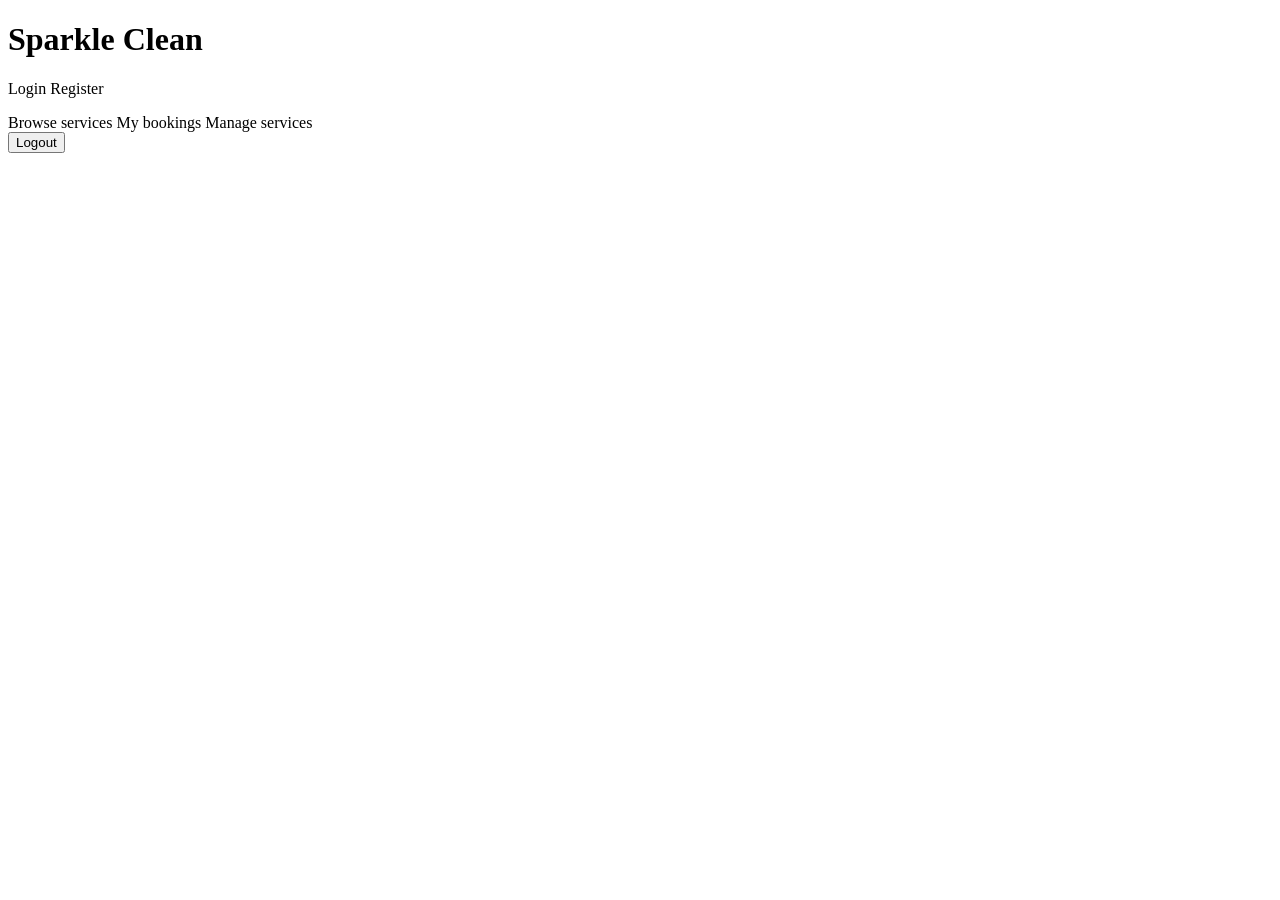
<file: src/main/resources/templates/index.html>
<!DOCTYPE html>
<html lang="en" xmlns:th="http://www.thymeleaf.org">
<head>
    <meta charset="UTF-8">
    <title>Sparkle Clean</title>
    <link rel="stylesheet" th:href="@{/css/style.css}">
</head>
<body>
<h1>Sparkle Clean</h1>
<div th:if="${session.userId == null}">
    <a th:href="@{/login}">Login</a>
    <a th:href="@{/register}">Register</a>
</div>
<div th:if="${session.userId != null}">
    <p th:text="'Welcome back, ' + ${session.username}"></p>
   <a th:href = "@{/services}">Browse services</a>
    <a th:href = "@{/bookings}">My bookings</a>
    <a th:if="${session.role.name() == 'ADMIN'}" th:href="@{/admin/services}">Manage services</a>
    <form th:action="@{/logout}" method="post">
        <button type="submit">Logout</button>
    </form>
</div>
</body>
</html>
</file>
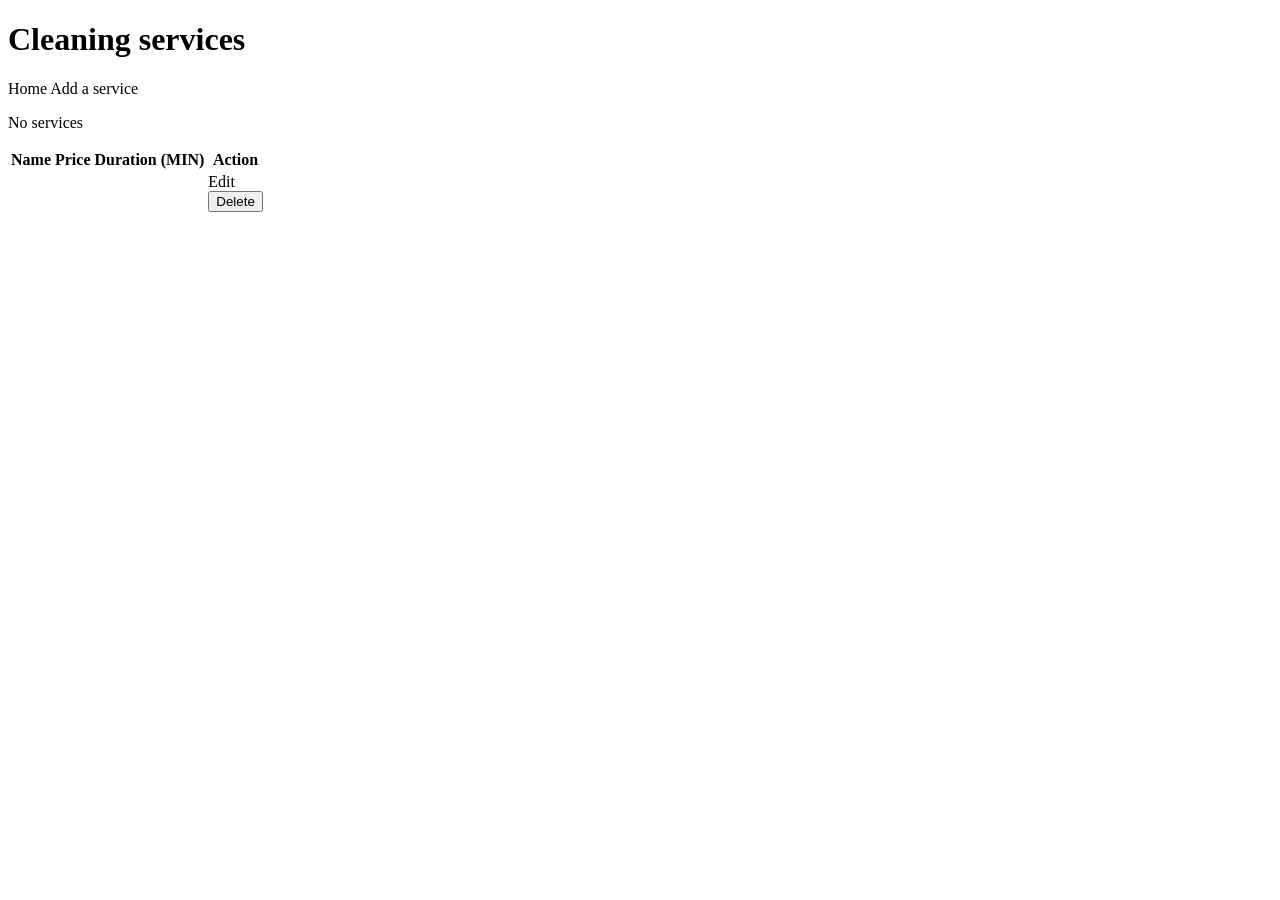
<file: src/main/resources/templates/admin-services.html>
<!DOCTYPE html>
<html lang="en" xmlns:th="http://www.thymeleaf.org">
<head>
    <meta charset="UTF-8">
    <title>Manage services</title>
    <link rel="stylesheet" th:href="@{/css/style.css}">
</head>
<body>
<h1>Cleaning services</h1>
<p class="error" th:if="${errorMessage != null}" th:text="${errorMessage}"></p>
<a th:href="@{/}">Home</a>
<a th:href="@{/admin/services/create}">Add a service</a>
<p th:if="${services.isEmpty()}" >No services</p>
<table th:unless="${services.isEmpty()}">
    <tr>
        <th>Name</th>
        <th>Price</th>
        <th>Duration (MIN)</th>
        <th>Action</th>
    </tr>
    <tr th:each="service : ${services}">
    <td th:text="${service.name}"></td>
    <td th:text="${service.price}"></td>
    <td th:text="${service.durationMinutes}"></td>
    <td>
    <a th:href="@{/admin/services/{id}/edit(id=${service.id})}">Edit</a>
    <form th:action="@{/admin/services/{id}/delete(id=${service.id})}" method="post">
        <button type="submit">Delete</button>
    </form>
    </td>
    </tr>
</table>
</body>
</html>
</file>
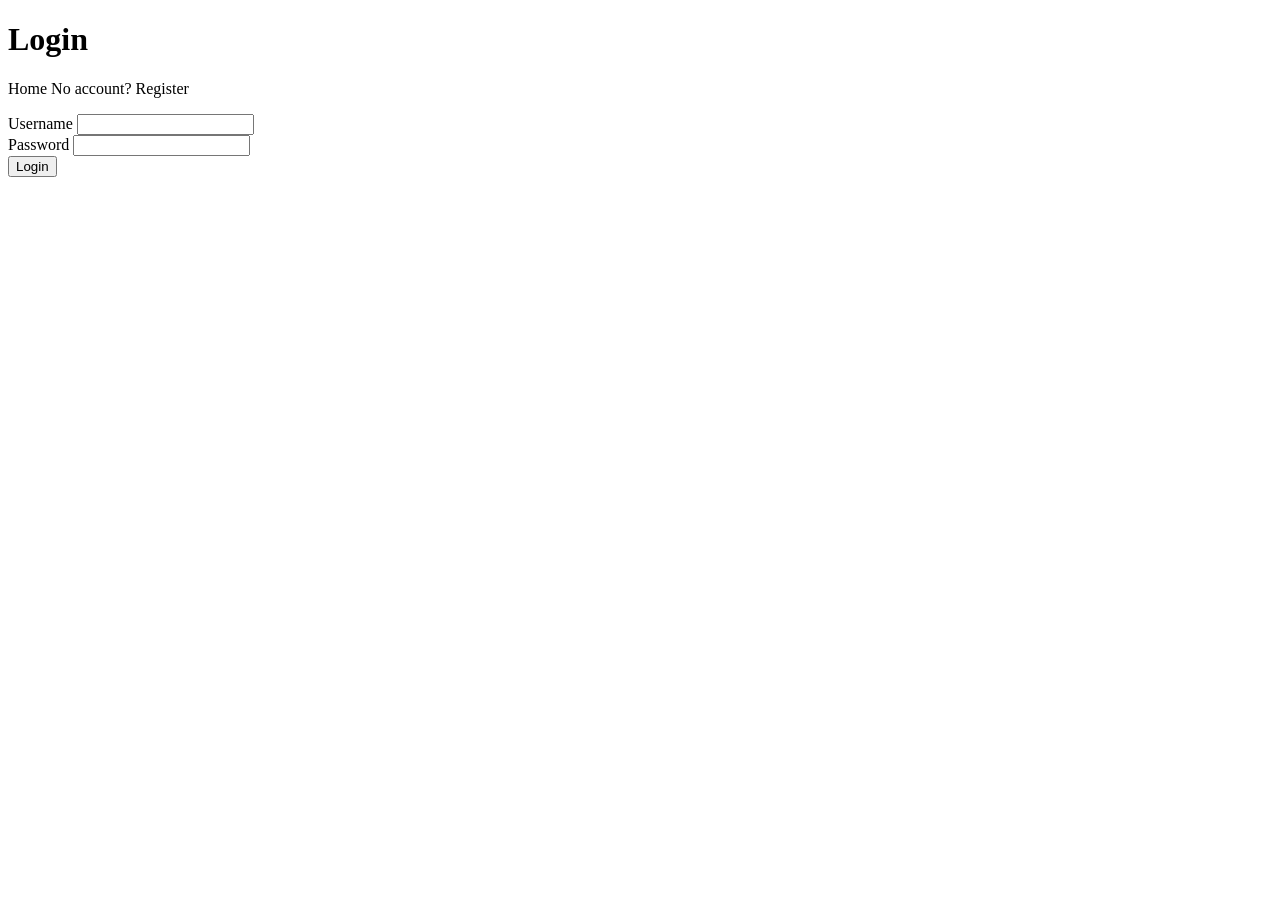
<file: src/main/resources/templates/login.html>
<!DOCTYPE html>
<html lang="en" xmlns:th="http://www.thymeleaf.org">
<head>
    <meta charset="UTF-8">
    <title>Login</title>
    <link rel="stylesheet" th:href="@{/css/style.css}">
</head>
<body>
<h1>Login</h1>
<a th:href="@{/}">Home</a> <a th:href="@{/register}">No account? Register</a>
<form th:action="@{/login}"th:object="${loginDto}" method="post" novalidate>
    <p th:each="message : ${#fields.globalErrors()}" th:text="${message}"<>
    </p>
    <div>
        <label for="username">Username</label>
        <input id="username" type="text" th:field="*{username}">
        <span th:if="${#fields.hasErrors('username')}" th:errors="*{username}"></span>
    </div>

    <div>
        <label for="password">Password</label>
        <input id="password" type="password" th:field="*{password}">
        <span th:if="${#fields.hasErrors('password')}" th:errors="*{password}"></span>
    </div>
    <button type="submit">Login</button>
</form>
</body>
</html>
</file>
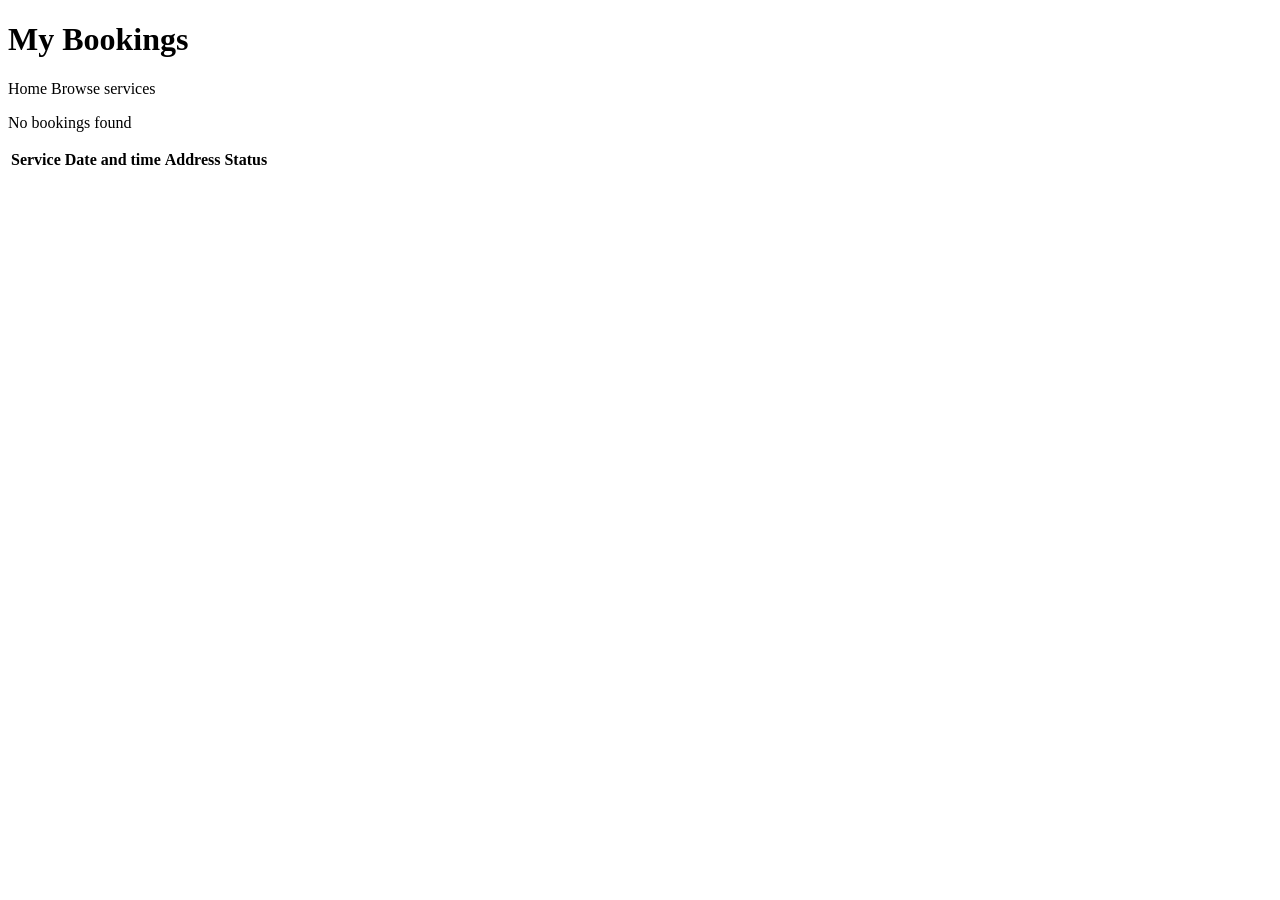
<file: src/main/resources/templates/my-bookings.html>
<!DOCTYPE html>
<html lang="en" xmlns:th="http://www.thymeleaf.org">
<head>
    <meta charset="UTF-8">
    <title>My Bookings</title>
    <link rel="stylesheet" th:href="@{/css/style.css}">

</head>
<body>
<h1>My Bookings</h1>
<a th:href="@{/}">Home</a>
<a th:href="@{/services}">Browse services</a>
<p th:if="${bookings.isEmpty()}">No bookings found</p>
<table th:unless ="${bookings.isEmpty()}">
    <tr>
        <th>Service</th>
        <th>Date and time</th>
        <th>Address</th>
        <th>Status</th>

    </tr>
    <tr th:each="booking : ${bookings}">
    <td th:text="${booking.cleaningService.name}"></td>
    <td th:text="${#temporals.format(booking.scheduledAt, 'dd.MM.yyyy HH:mm')}"></td>
    <td th:text="${booking.address}"></td>
    <td th:text="${booking.status}"></td>
    </tr>

</table>
</body>

</html>
</file>
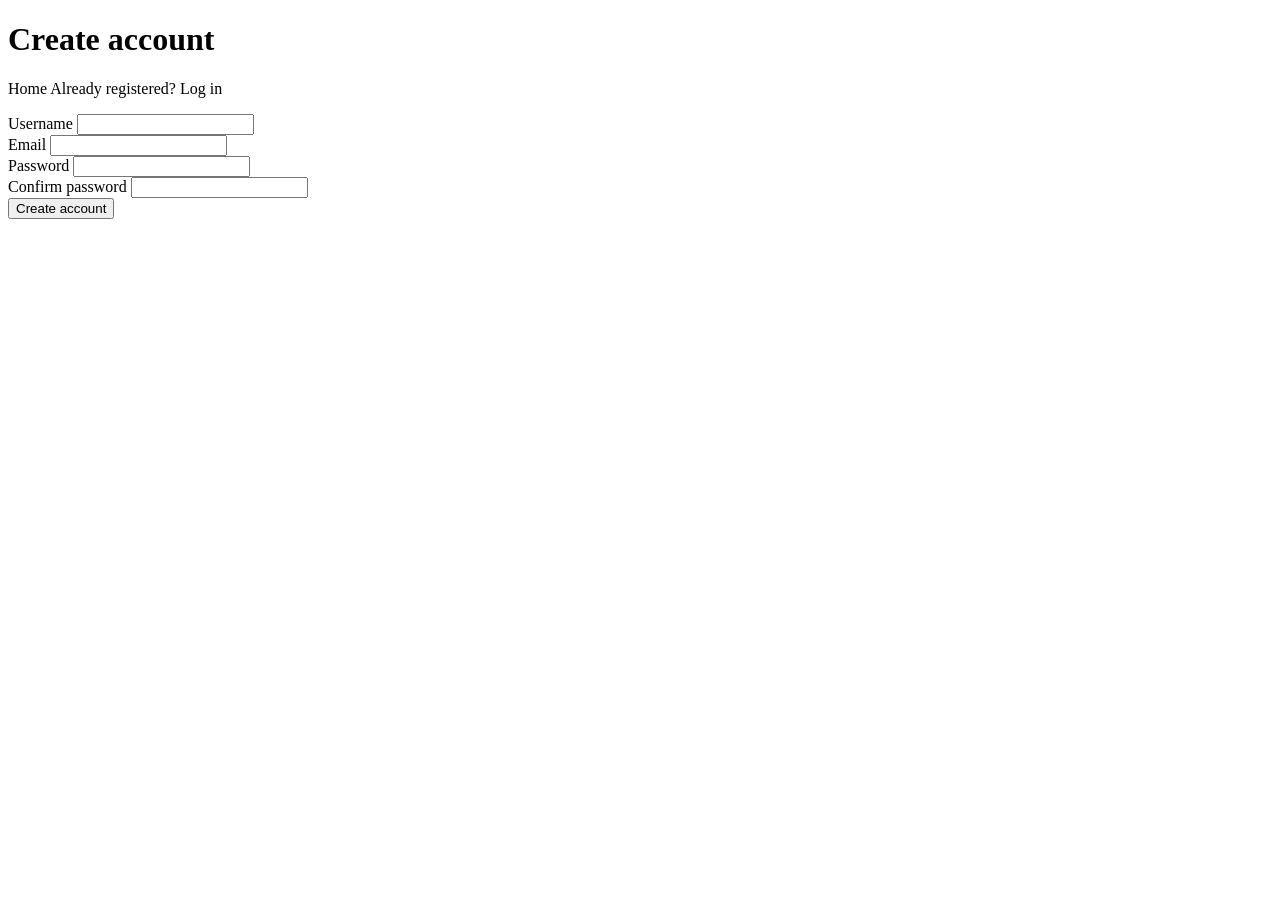
<file: src/main/resources/templates/register.html>
<!DOCTYPE html>
<html lang="en" xmlns:th="http://www.thymeleaf.org">
<head>
    <meta charset="UTF-8">
    <title>Register</title>
    <link rel="stylesheet" th:href="@{/css/style.css}">
</head>
<body>
<h1>Create account</h1>
<a th:href="@{/}">Home</a> <a th:href="@{/login}">Already registered? Log in</a>

<form th:action="@{/register}" th:object="${registerDto}" method="post" novalidate>
    <p th:each="message : ${#fields.globalErrors()}" th:text="${message}"></p>

    <div>
        <label for="username">Username</label>
        <input id="username" type="text" th:field="*{username}">
        <span th:if="${#fields.hasErrors('username')}" th:errors="*{username}"></span>
    </div>

    <div>
        <label for="email">Email</label>
        <input id="email" type="email" th:field="*{email}">
        <span th:if="${#fields.hasErrors('email')}" th:errors="*{email}"></span>
    </div>

    <div>
        <label for="password">Password</label>
        <input id="password" type="password" th:field="*{password}">
        <span th:if="${#fields.hasErrors('password')}" th:errors="*{password}"></span>
    </div>

    <div>
        <label for="confirmPassword">Confirm password</label>
        <input id="confirmPassword" type="password" th:field="*{confirmPassword}">
        <span th:if="${#fields.hasErrors('confirmPassword')}" th:errors="*{confirmPassword}"></span>
    </div>

    <button type="submit">Create account</button>
</form>
</body>
</html>
</file>
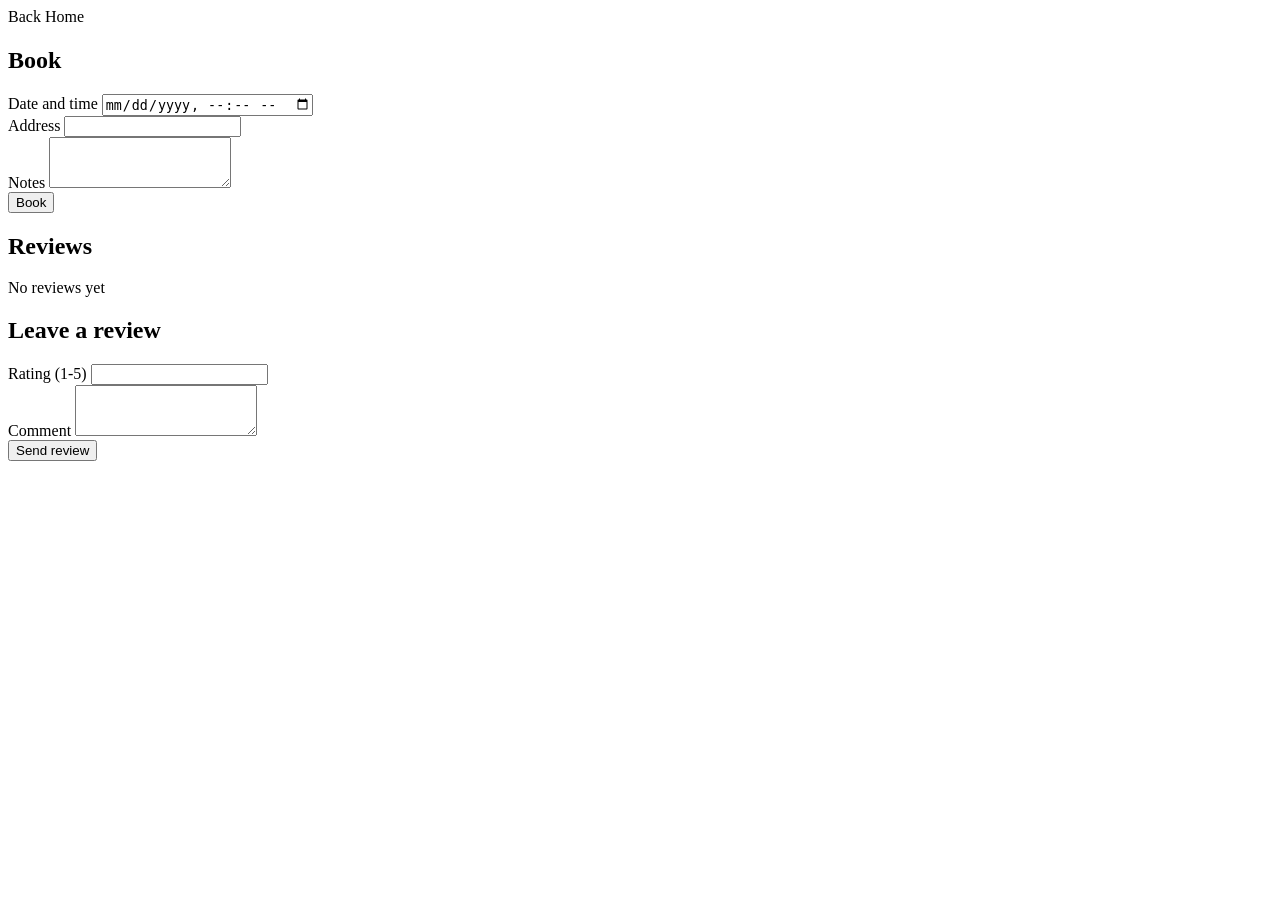
<file: src/main/resources/templates/service-details.html>
<!DOCTYPE html>
<html lang="en" xmlns:th="http://www.thymeleaf.org">
<head>
    <meta charset="utf-8">
    <title>Service Details</title>
    <link rel="stylesheet" th:href="@{/css/style.css}">

</head>

<body>
<a th:href="@{/services}">Back</a> <a th:href="@{/}">Home</a>

<h1 th:text="${service.name}"></h1>
<p th:text="${service.description}"></p>
<p th:text="'Price: ' + ${service.price}"></p>
<p th:text="'Duration: ' + ${service.durationMinutes} + ' minutes'"></p>
<div th:if="${session.role.name() == 'CLIENT'}">
    <h2>Book</h2>
    <form th:action="@{/services/{id}/book(id=${service.id})}" th:object="${bookingDto}" method="post" novalidate>
        <p th:each ="message : ${#fields.globalErrors()}" th:text="${message}"></p>
    <div>
        <label for="scheduledAt">Date and time</label>
        <input id="scheduledAt" type ="datetime-local" th:field="*{scheduledAt}" ></input>
        <span th:if="${#fields.hasErrors('scheduledAt')}" th:errors="*{scheduledAt}"></span>
    </div>

        <div>
            <label for="address">Address</label>
            <input id="address" type="text" th:field="*{address}">
            <span th:if="${#fields.hasErrors('address')}" th:errors="*{address}"></span>
        </div>

        <div>
            <label for="notes">Notes</label>
            <textarea id="notes" rows="3" th:field="*{notes}"></textarea>
       <span th:if="${#fields.hasErrors('notes')}" th:errors="*{notes}"></span>


        </div>
        <button type = "submit">Book</button>

    </form>
</div>

<h2>Reviews</h2>
<p th:if="${reviews.isEmpty()}">No reviews yet</p>
<div th:each="review : ${reviews}">
    <p th:text="${review.user.username} + ' - ' + ${review.rating} + '/5'"></p>
    <p th:text="${review.comment}"></p>

</div>

<div th:if="${session.role.name() == 'CLIENT'}">
    <h2>Leave a review</h2>

    <form th:action="@{/services/{id}/review(id=${service.id})}" th:object="${reviewDto}" method="post" novalidate>
        <p th:each="message : ${#fields.globalErrors()}" th:text="${message}"></p>

        <div>
            <label for="rating">Rating (1-5)</label>
            <input id="rating" type="number" th:field="*{rating}">
            <span th:if="${#fields.hasErrors('rating')}" th:errors="*{rating}"></span>
        </div>

        <div>
            <label for="comment">Comment</label>
            <textarea id="comment" rows="3" th:field="*{comment}"></textarea>
            <span th:if="${#fields.hasErrors('comment')}" th:errors="*{comment}"></span>
        </div>

        <button type="submit">Send review</button>
    </form>
</div>
</body>
</html>
</file>
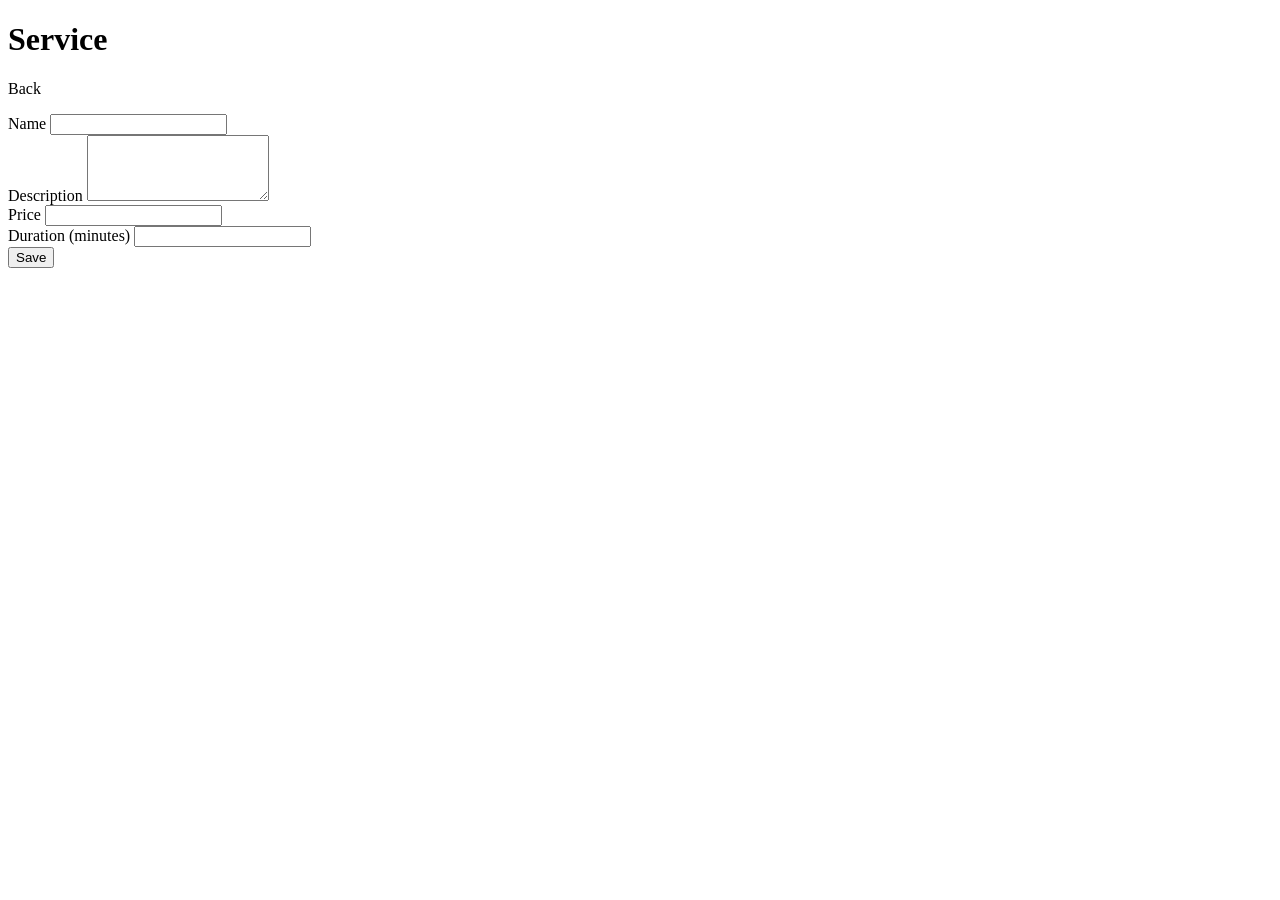
<file: src/main/resources/templates/service-form.html>
<!DOCTYPE html>
<html lang="en" xmlns:th="http://www.thymeleaf.org">
<head>
    <meta charset="UTF-8">
    <title>Service Form</title>
    <link rel="stylesheet" th:href="@{/css/style.css}">
</head>
<body>

<h1 th:text="${title}">Service</h1>
<a th:href="@{/admin/services}">Back</a>
<form th:action="@{${formAction}}" th:object="${serviceDto}" method="post" novalidate>
    <p th:each="message : ${#fields.globalErrors()}" th:text="${message}"></p>
    <div>
        <label for="name">Name</label>
        <input id="name" type="text" th:field="*{name}">
        <span th:if="${#fields.hasErrors('name')}" th:errors="*{name}"></span>
    </div>
    <div>
        <label for="description">Description</label>
        <textarea id="description" rows="4" th:field="*{description}"></textarea>
        <span th:if="${#fields.hasErrors('description')}" th:errors="*{description}"></span>
    </div>
    <div>
        <label for="price">Price</label>
        <input id="price" type="number"  th:field="*{price}">
        <span th:if="${#fields.hasErrors('price')}" th:errors="*{price}"></span>

    </div>
    <div>
        <label for = "durationMinutes">Duration (minutes)</label>
        <input id="durationMinutes" type="number"  th:field="*{durationMinutes}">
        <span th:if="${#fields.hasErrors('durationMinutes')}" th:errors="*{durationMinutes}"></span>
    </div>
    <button type="submit">Save</button>
</form>
</body>
</html>
</file>
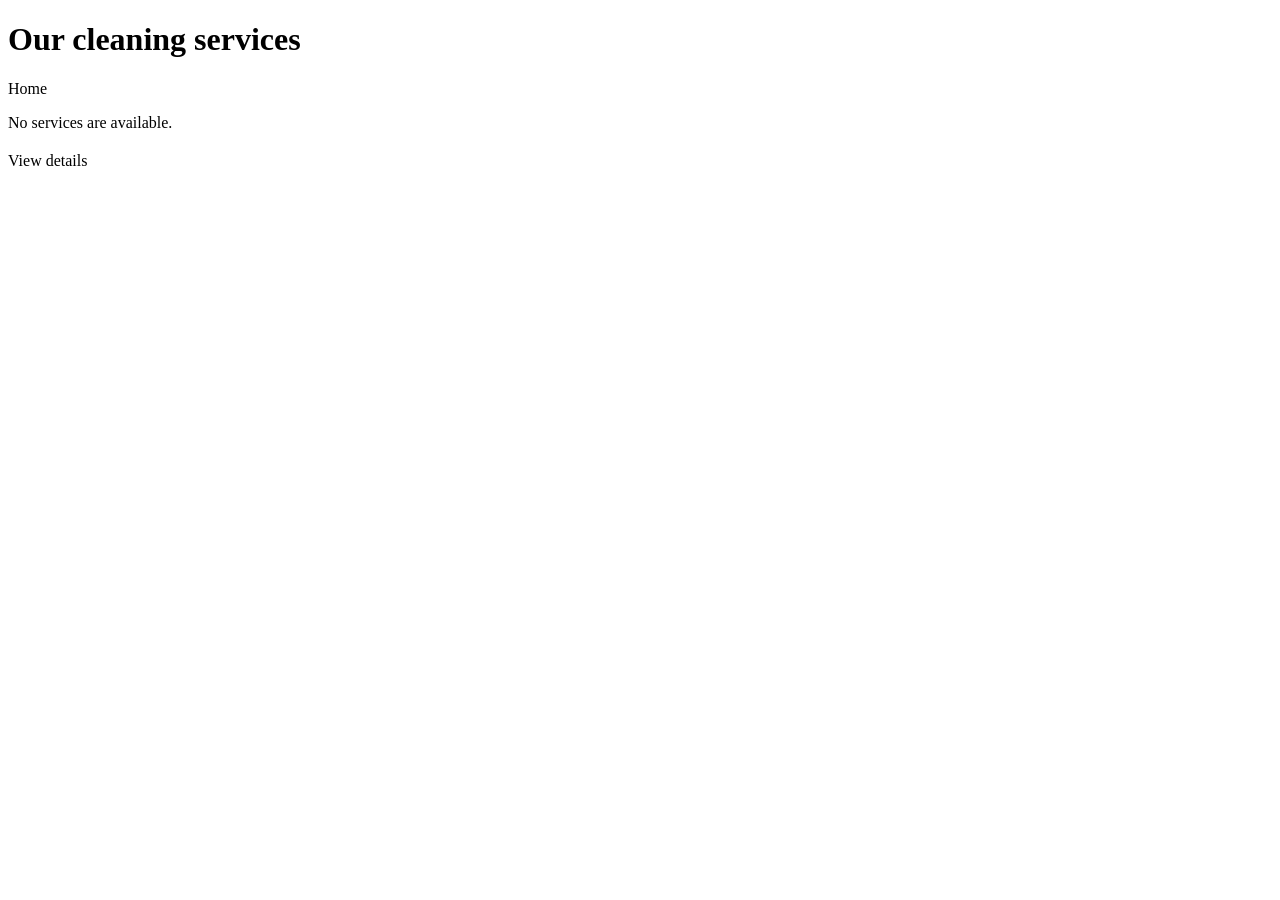
<file: src/main/resources/templates/services.html>
<!DOCTYPE html>
<html lang="en" xmlns:th="http://www.thymeleaf.org">
<head>
    <meta charset="utf-8">
    <title>Services</title>
    <link rel="stylesheet" th:href="@{/css/style.css}">
</head>
<body>
<h1>Our cleaning services</h1>
<a th:href="@{/}">Home</a>

<p th:if="${services.isEmpty()}">No services are available.</p>
<div th:each="service : ${services}">
    <h2 th:text="${service.name}"></h2>
    <p th:text="${service.price} + ' - ' + ${service.durationMinutes} + 'minutes'"></p>
    <a th:href ="@{/services/{id}(id=${service.id})}">View details</a>

</div>
</body>
</html>
</file>
